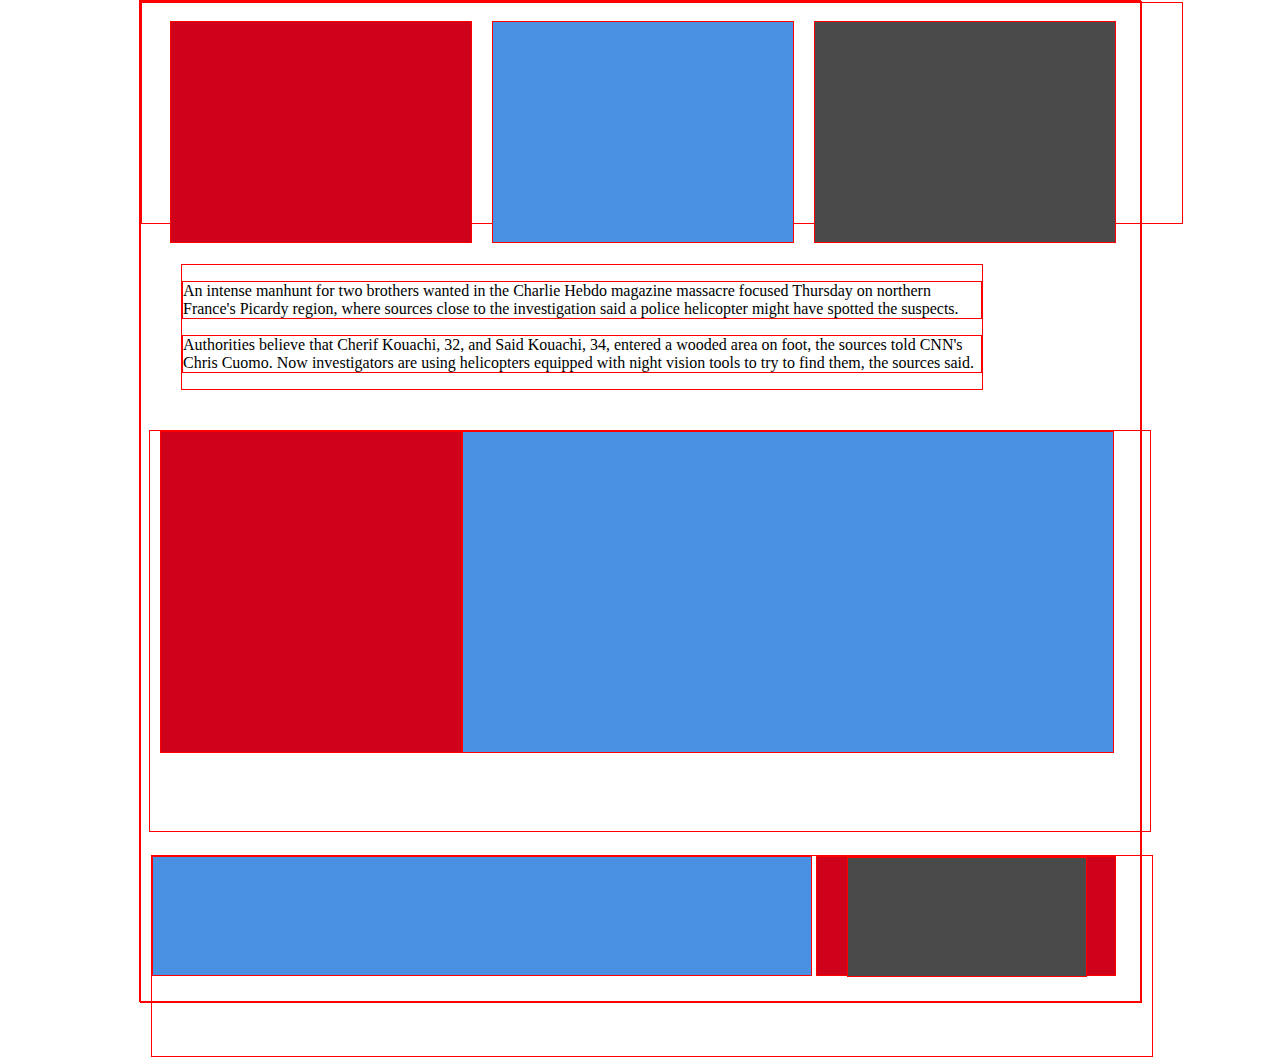
<file: first/index.html>
<!DOCTYPE/ html>
<html>
	<head>
		<title>NewLayout</title>
		<link rel="stylesheet" href="style.css">

	</head>
		<meta charset="UTF-8">
		<body>

			<header class="header">
				<div class="top one"></div>
				<div class="top two"></div>
				<div class="top three"></div>
			</header>
			<div class="paragraph">
				<p>An intense manhunt for two brothers wanted in the Charlie Hebdo magazine massacre focused Thursday on northern France's Picardy region, where sources close to the investigation said a police helicopter might have spotted the suspects.
				</p>
				<p>Authorities believe that Cherif Kouachi, 32, and Said Kouachi, 34, entered a wooded area on foot, the sources told CNN's Chris Cuomo. Now investigators are using helicopters equipped with night vision tools to try to find them, the sources said.
				</p>
			</div>
				<div class="nav">
					<div class="left red"></div>
					<div class="right blue"></div>
				</div>	
			<footer class="footer">
				<div class="bottomleft blue"></div>
				<div class="bottomright red">
					<div class="bottomgrey six"></div>
				</div>
				

			</footer>
		</body>
</html>
</file>
<file: first/style.css>
* {
	border: 1px solid red;
}

html, body{
	width: 1000px;
	height: 1000px;
	margin: 0 auto;
}
.header{
	height: 20%;
	width: 100%;
	padding: 10px 20px;
}

.top {
    display: inline-block;
    padding: 10px 20px;
    margin: 8px;
    height: 20%;
    width: 100%;
    
}

.one {
    background: #d0021b;
    height: 100%;
	width: 26%;  
	

}
.two {
	background: #4a90e2;
	height: 100%;
	width: 26%;
	
}
.three {
	background: #4a4a4a;
	height: 100%;
	width: 26%;
	
}
.paragraph {
	width: 80%;
	margin: 40px;
}

.nav {
	height: 40%;
	width: 100%;
	margin-right: 30px;
	margin: 8px;
}
.left {
	display: inline-block;
	height: 80%;
	width: 30%;
	float: left;
	margin-left: 10px;
	background: #d0021b;
	
}
.right {
	display: inline-block;
	height: 80%;
	width: 65%;
	float: left;
	background: #4a90e2;
	
}
.red {
	background: #d0021b;
}

.footer {

	height: 20%;
	width: 100%;
	position: relative; top: 15px;
	margin-left: 10px;	
}

.bottomright{
	display: inline-block;
	height: 60%;
	width: 30%;
	box-sizing: border-box;
}
.bottomleft{
	display: inline-block;
	height: 60%;
	width: 66%;	
	box-sizing: border-box;
	background: #4a90e2;
}
.bottomgrey{
	position: relative;
	height: 100%;
	width: 80%;
	margin-left: 10%;
}
.six {
	background: #4a4a4a;
}
</file>
